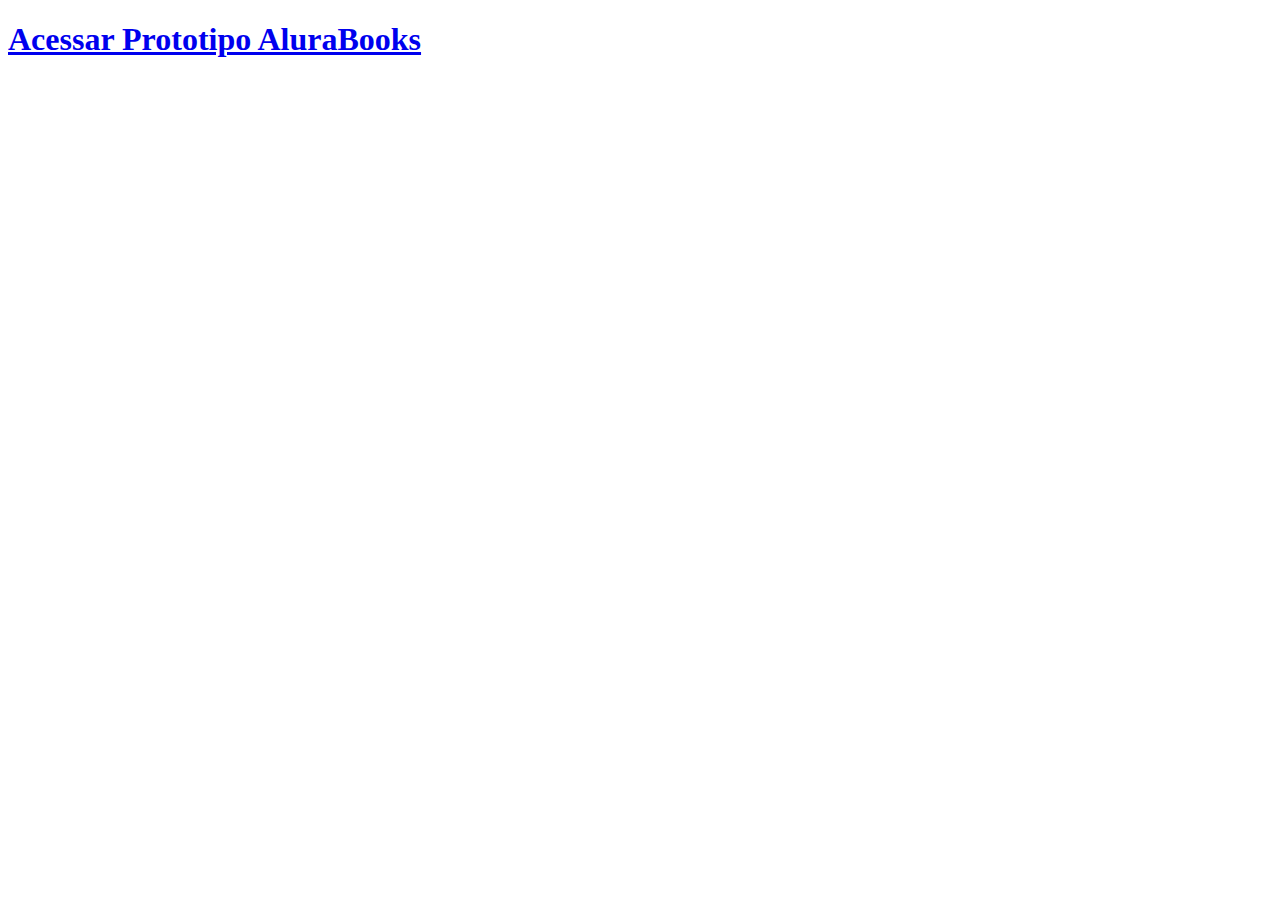
<file: FIGMA.html>
<!DOCTYPE html>
<html lang="pt-BR">
<head>
    <meta charset="UTF-8">
    <meta http-equiv="X-UA-Compatible" content="IE=edge">
    <meta name="viewport" content="width=device-width, initial-scale=1.0">
    <title>Link AluraBooks</title>
</head>
<body>
    <h1><a href="https://www.figma.com/file/sSMbIqKaGBd66Y8roxTk2p/AluraBooks">Acessar Prototipo AluraBooks</a></h1>
</body>
</html>
</file>
